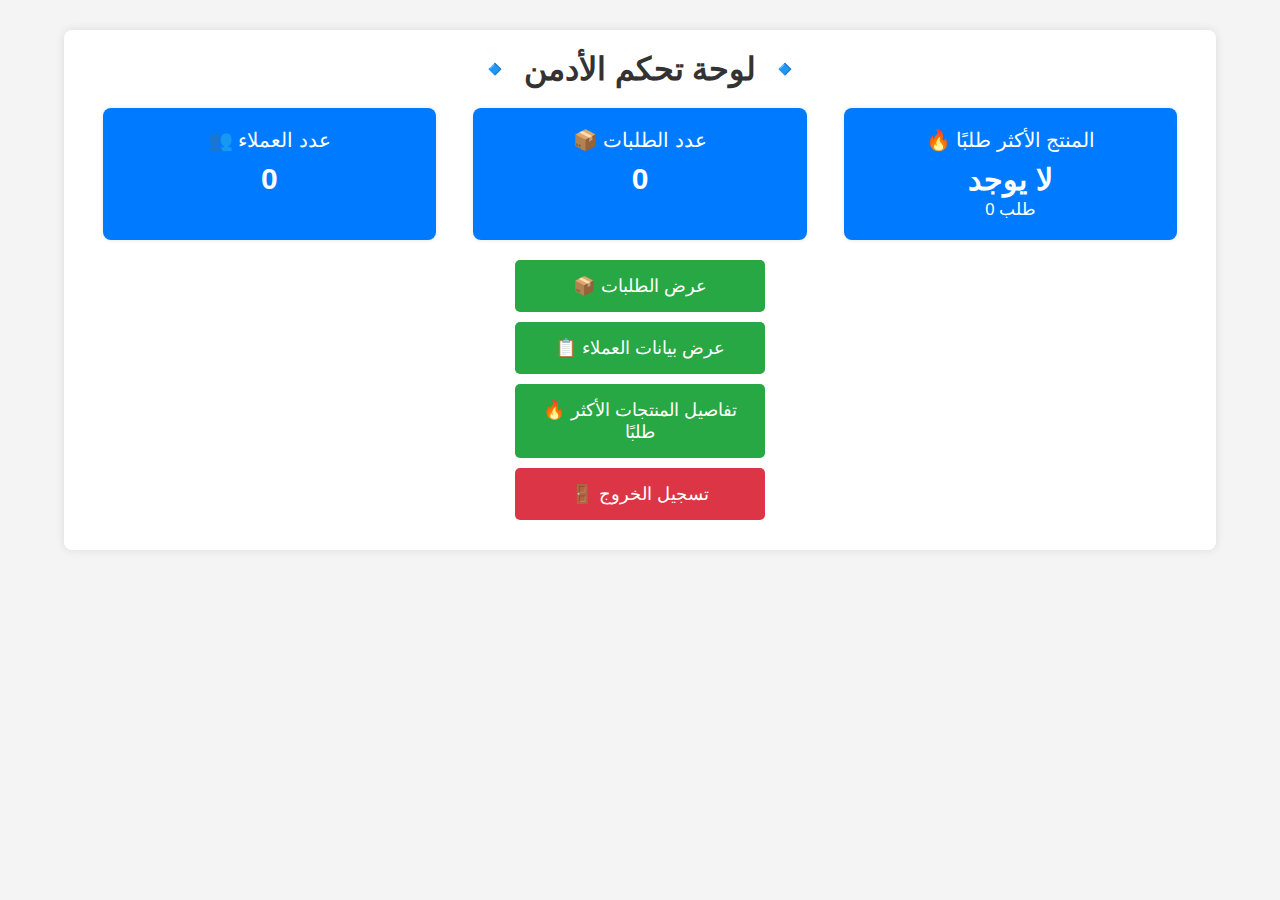
<file: admin-dashboard.html>
<!DOCTYPE html>
<html lang="ar">
<head>
    <meta charset="UTF-8">
    <meta name="viewport" content="width=device-width, initial-scale=1.0">
    <title>لوحة تحكم الأدمن</title>
    <style>
        * {
            margin: 0;
            padding: 0;
            box-sizing: border-box;
            font-family: Arial, sans-serif;
        }

        body {
            background-color: #f4f4f4;
            text-align: center;
        }

        .dashboard-container {
            width: 90%;
            max-width: 1200px;
            margin: 30px auto;
            background: white;
            padding: 20px;
            border-radius: 8px;
            box-shadow: 0px 0px 10px rgba(0, 0, 0, 0.1);
        }

        h1 {
            color: #333;
        }

        .stats-container {
            display: flex;
            justify-content: space-around;
            margin: 20px 0;
            flex-wrap: wrap;
        }

        .stat-box {
            width: 30%;
            min-width: 200px;
            padding: 20px;
            background: #007bff;
            color: white;
            border-radius: 8px;
            box-shadow: 0px 0px 5px rgba(0, 0, 0, 0.1);
            text-align: center;
            font-size: 20px;
        }

        .stat-box span {
            display: block;
            font-size: 30px;
            font-weight: bold;
            margin-top: 10px;
        }

        .actions-container {
            margin-top: 20px;
        }

        .admin-btn {
            display: block;
            width: 250px;
            margin: 10px auto;
            padding: 15px;
            background: #28a745;
            color: white;
            text-decoration: none;
            border-radius: 5px;
            text-align: center;
            font-size: 18px;
            transition: 0.3s;
        }

        .admin-btn:hover {
            background: #218838;
        }

        .logout-btn {
            background: #dc3545;
        }

        .logout-btn:hover {
            background: #c82333;
        }
    </style>
</head>
<body>

    <div class="dashboard-container">
        <h1>🔹 لوحة تحكم الأدمن 🔹</h1>

        <div class="stats-container">
            <div class="stat-box">
                👥 عدد العملاء
                <span id="userCount">0</span>
            </div>
            <div class="stat-box">
                📦 عدد الطلبات
                <span id="orderCount">0</span>
            </div>
            <div class="stat-box">
                🔥 المنتج الأكثر طلبًا
                <span id="topProduct">-</span>
                <small id="topProductCount">0 طلب</small>
            </div>
        </div>

        <div class="actions-container">
            <a href="./view orders.html" class="admin-btn">📦 عرض الطلبات</a>
            <a href="./Show Data Admen.html" class="admin-btn">📋 عرض بيانات العملاء</a>
            <a href="./Most requested requests.html" class="admin-btn">🔥 تفاصيل المنتجات الأكثر طلبًا</a>
            <a href="index.html" class="admin-btn logout-btn">🚪 تسجيل الخروج</a>
        </div>
    </div>

    <script>
        // تحديث الإحصائيات تلقائيًا بدون ريفريش
        function updateStats() {
            const storedUsers = JSON.parse(localStorage.getItem('users')) || [];
            const storedOrders = JSON.parse(localStorage.getItem('orders')) || [];

            document.getElementById('userCount').innerText = storedUsers.length;
            document.getElementById('orderCount').innerText = storedOrders.length;

            updateMostRequestedProduct();
        }

        // حساب المنتج الأكثر طلبًا
        function updateMostRequestedProduct() {
            const storedOrders = JSON.parse(localStorage.getItem('orders')) || [];
            const productCount = {};

            // التأكد من أن الطلبات موجودة في localStorage
            if (!Array.isArray(storedOrders) || storedOrders.length === 0) {
                document.getElementById('topProduct').innerText = "لا يوجد";
                document.getElementById('topProductCount').innerText = "0 طلب";
                return;
            }

            // حساب عدد الطلبات لكل منتج
            storedOrders.forEach(order => {
                if (order.products && Array.isArray(order.products)) {
                    order.products.forEach(product => {
                        if (product.name && product.quantity) {
                            productCount[product.name] = (productCount[product.name] || 0) + product.quantity;
                        }
                    });
                }
            });

            // العثور على المنتج الأكثر طلبًا
            const sortedProducts = Object.entries(productCount).sort((a, b) => b[1] - a[1]);
            const topProduct = sortedProducts.length > 0 ? sortedProducts[0] : null;

            const topProductElement = document.getElementById('topProduct');
            const topProductCountElement = document.getElementById('topProductCount');

            if (topProduct) {
                topProductElement.innerText = topProduct[0];
                topProductCountElement.innerText = `${topProduct[1]} طلب`;
            } else {
                topProductElement.innerText = "لا يوجد";
                topProductCountElement.innerText = "0 طلب";
            }
        }

        // تحديث البيانات تلقائيًا عند تغيير `localStorage`
        window.addEventListener('storage', updateStats);

        // تحديث البيانات عند تحميل الصفحة
        document.addEventListener('DOMContentLoaded', updateStats);

        // محاكاة إدخال بيانات (يمكنك إزالتها بعد الاختبار)
        function simulateOrders() {
            const testOrders = [
                { id: 1, products: [{ name: "آيفون 14", quantity: 10 }, { name: "لابتوب Dell", quantity: 5 }] },
                { id: 2, products: [{ name: "آيفون 14", quantity: 7 }, { name: "سماعات AirPods", quantity: 4 }] }
            ];

            localStorage.setItem('orders', JSON.stringify(testOrders));
            window.dispatchEvent(new Event('storage')); // تحديث البيانات تلقائيًا
        }

        // simulateOrders(); // قم بتشغيل هذه الدالة لإضافة طلبات تجريبية
    </script>

</body>
</html>
</file>
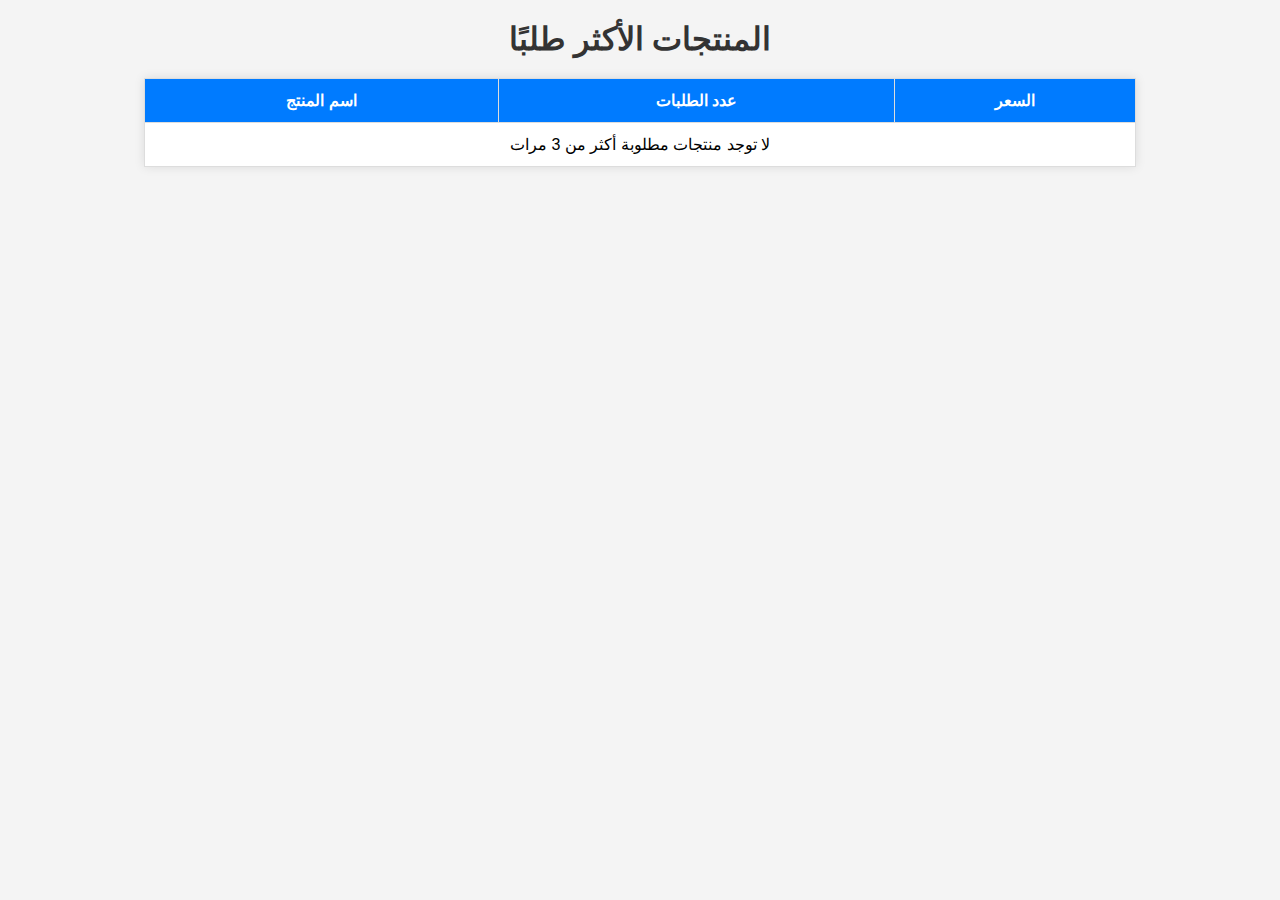
<file: Most requested requests.html>
<!DOCTYPE html>
<html lang="ar">
<head>
    <meta charset="UTF-8">
    <meta name="viewport" content="width=device-width, initial-scale=1.0">
    <title>المنتجات الأكثر طلبًا</title>
    <style>
        * {
            margin: 0;
            padding: 0;
            box-sizing: border-box;
            font-family: Arial, sans-serif;
        }

        body {
            background-color: #f4f4f4;
            text-align: center;
            padding: 20px;
        }

        h1 {
            color: #333;
            margin-bottom: 20px;
        }

        table {
            width: 80%;
            margin: 0 auto;
            border-collapse: collapse;
            background: white;
            box-shadow: 0px 0px 10px rgba(0, 0, 0, 0.1);
        }

        th, td {
            padding: 12px;
            border: 1px solid #ddd;
            text-align: center;
        }

        th {
            background-color: #007bff;
            color: white;
        }

        tr:nth-child(even) {
            background-color: #f9f9f9;
        }

        tr:hover {
            background-color: #f1f1f1;
        }
    </style>
</head>
<body>
    <h1>المنتجات الأكثر طلبًا</h1>
    <table>
        <thead>
            <tr>
                <th>اسم المنتج</th>
                <th>عدد الطلبات</th>
                <th>السعر</th>
            </tr>
        </thead>
        <tbody id="most-ordered-products-body">
            <!-- المنتجات الأكثر طلبًا ستُعرض هنا -->
        </tbody>
    </table>

    <script>
        document.addEventListener("DOMContentLoaded", function () {
            const mostOrderedProductsBody = document.getElementById("most-ordered-products-body");

            // جلب بيانات الطلبات من localStorage
            let orders = JSON.parse(localStorage.getItem("orders")) || [];

            // حساب عدد الطلبات لكل منتج
            const productCounts = {};
            orders.forEach(order => {
                if (order.cart && Array.isArray(order.cart)) {
                    order.cart.forEach(item => {
                        if (productCounts[item.name]) {
                            productCounts[item.name].count += item.quantity;
                        } else {
                            productCounts[item.name] = {
                                count: item.quantity,
                                price: item.price
                            };
                        }
                    });
                }
            });

            // تحويل البيانات إلى مصفوفة + تصفية اللي عدد الطلبات أكبر من 3 + ترتيبها
            const sortedProducts = Object.entries(productCounts)
                .map(([name, data]) => ({
                    name,
                    count: data.count,
                    price: data.price
                }))
                .filter(product => product.count > 3) // 👈 فقط المنتجات اللي اتطلبت أكثر من 3 مرات
                .sort((a, b) => b.count - a.count); // ترتيب تنازلي حسب عدد الطلبات

            // عرض المنتجات
            function displayMostOrderedProducts() {
                mostOrderedProductsBody.innerHTML = "";

                if (sortedProducts.length === 0) {
                    mostOrderedProductsBody.innerHTML = `
                        <tr><td colspan="3">لا توجد منتجات مطلوبة أكثر من 3 مرات</td></tr>
                    `;
                    return;
                }

                sortedProducts.forEach(product => {
                    const row = document.createElement("tr");

                    row.innerHTML = `
                        <td>${product.name}</td>
                        <td>${product.count}</td>
                        <td>${product.price} ج.م</td>
                    `;

                    mostOrderedProductsBody.appendChild(row);
                });
            }

            displayMostOrderedProducts();
        });
    </script>
</body>
</html>
</file>
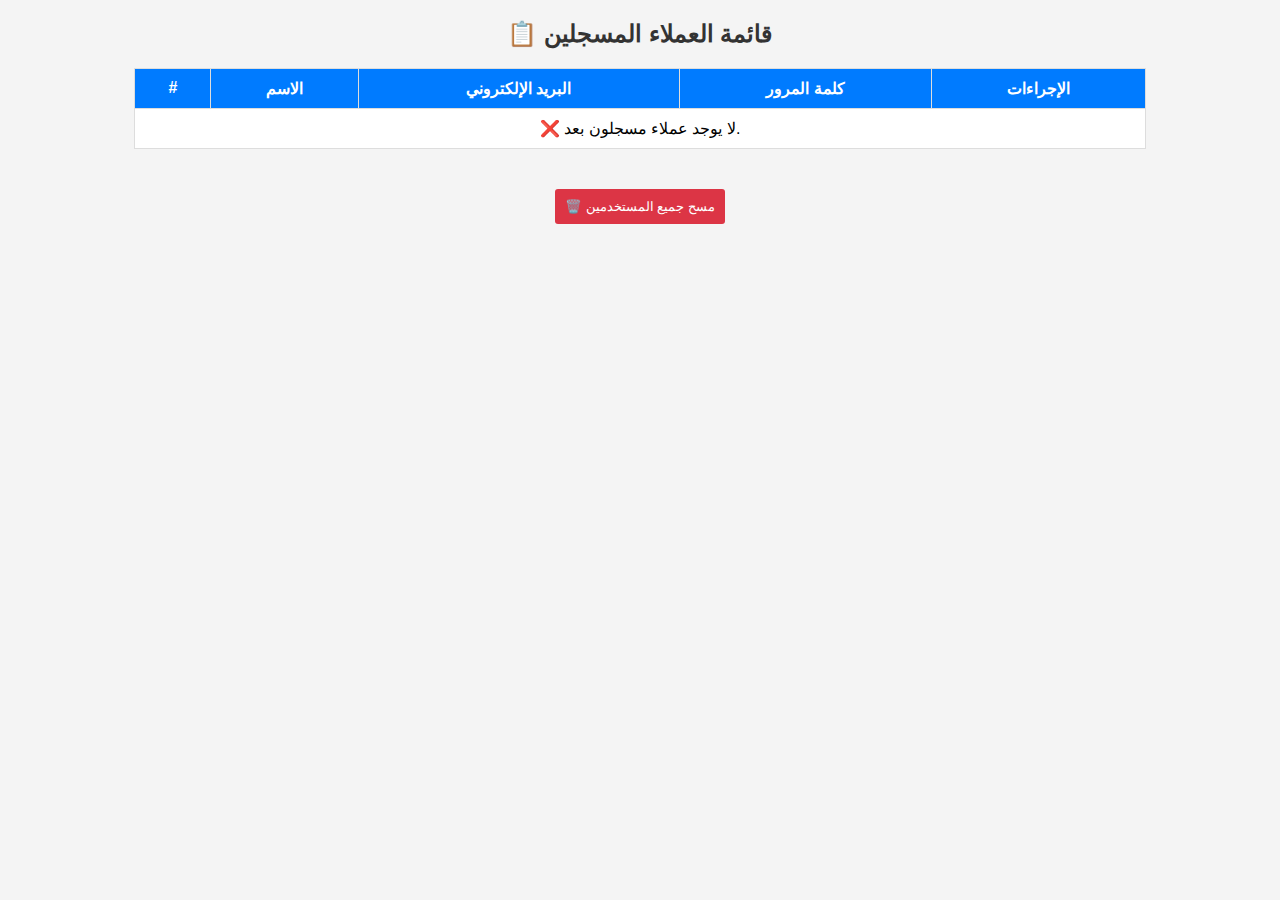
<file: Show Data Admen.html>
<!DOCTYPE html>
<html lang="ar">
<head>
    <meta charset="UTF-8">
    <meta name="viewport" content="width=device-width, initial-scale=1.0">
    <title>لوحة تحكم الأدمن</title>
    <link rel="icon" href="./logo. icon.PNG">
    <style>
        body {
            font-family: Arial, sans-serif;
            text-align: center;
            background-color: #f4f4f4;
        }

        h2 {
            color: #333;
        }

        table {
            width: 80%;
            margin: 20px auto;
            border-collapse: collapse;
            background: white;
        }

        th, td {
            padding: 10px;
            text-align: center;
            border: 1px solid #ddd;
        }

        th {
            background-color: #007bff;
            color: white;
        }

        .password-container {
            display: flex;
            align-items: center;
            justify-content: center;
            gap: 10px;
        }

        .password {
            font-weight: bold;
            letter-spacing: 2px;
        }

        .show-password-btn {
            background: none;
            border: none;
            cursor: pointer;
            font-size: 16px;
        }

        button {
            padding: 5px 10px;
            border: none;
            cursor: pointer;
            background-color: red;
            color: white;
            border-radius: 3px;
        }

        button:hover {
            background-color: darkred;
        }

        .clear-btn {
            background-color: #dc3545;
            padding: 10px;
            margin-top: 20px;
        }

        .clear-btn:hover {
            background-color: #c82333;
        }
    </style>
</head>
<body>

    <h2>📋 قائمة العملاء المسجلين</h2>

    <table>
        <thead>
            <tr>
                <th>#</th>
                <th>الاسم</th>
                <th>البريد الإلكتروني</th>
                <th>كلمة المرور</th>
                <th>الإجراءات</th>
            </tr>
        </thead>
        <tbody id="adminUsersTable">
            <!-- سيتم ملء البيانات هنا عبر JavaScript -->
        </tbody>
    </table>

    <button class="clear-btn" onclick="clearUsers()">🗑️ مسح جميع المستخدمين</button>

    <script>
        // دالة تحميل وعرض المستخدمين بدون ريفريش
        function loadUsers() {
            const usersTable = document.getElementById('adminUsersTable');
            usersTable.innerHTML = ''; // مسح الجدول قبل تحديثه

            // جلب البيانات المخزنة في localStorage
            const storedUsers = JSON.parse(localStorage.getItem('users')) || [];

            if (storedUsers.length === 0) {
                usersTable.innerHTML = '<tr><td colspan="5">❌ لا يوجد عملاء مسجلون بعد.</td></tr>';
                return;
            }

            // عرض البيانات في الجدول
            storedUsers.forEach((user, index) => {
                const row = document.createElement('tr');
                row.innerHTML = `
                    <td>${index + 1}</td>
                    <td>${user.name}</td>
                    <td>${user.email}</td>
                    <td>
                        <div class="password-container">
                            <span class="password" id="password-${index}">********</span>
                            <button class="show-password-btn" onclick="togglePassword(${index}, '${user.password}')">👁️</button>
                        </div>
                    </td>
                    <td>
                        <button onclick="deleteUser(${index})">🗑️ حذف</button>
                    </td>
                `;
                usersTable.appendChild(row);
            });
        }

        // دالة لإظهار/إخفاء كلمة المرور
        function togglePassword(index, realPassword) {
            const passwordElement = document.getElementById(`password-${index}`);
            if (passwordElement.innerText === "********") {
                passwordElement.innerText = realPassword;
            } else {
                passwordElement.innerText = "********";
            }
        }

        // دالة لحذف مستخدم معين بدون ريفريش
        function deleteUser(index) {
            let storedUsers = JSON.parse(localStorage.getItem('users')) || [];
            
            if (confirm("⚠️ هل أنت متأكد من حذف هذا المستخدم؟")) {
                storedUsers.splice(index, 1); // إزالة المستخدم من المصفوفة
                localStorage.setItem('users', JSON.stringify(storedUsers)); // تحديث التخزين
                loadUsers(); // تحديث الجدول تلقائيًا بدون ريفريش
            }
        }

        // دالة لمسح جميع المستخدمين بدون ريفريش
        function clearUsers() {
            if (confirm("⚠️ هل تريد مسح جميع المستخدمين؟")) {
                localStorage.removeItem('users'); // حذف البيانات بالكامل
                loadUsers(); // تحديث الجدول تلقائيًا بدون ريفريش
            }
        }

        // مراقبة التغييرات في localStorage وتحديث الجدول تلقائيًا
        window.addEventListener('storage', (event) => {
            if (event.key === 'users') {
                loadUsers(); // تحديث الجدول تلقائيًا عند تغير البيانات
            }
        });

        // تحميل البيانات عند فتح الصفحة مباشرة
        document.addEventListener('DOMContentLoaded', loadUsers);
    </script>

</body>
</html>
</file>
